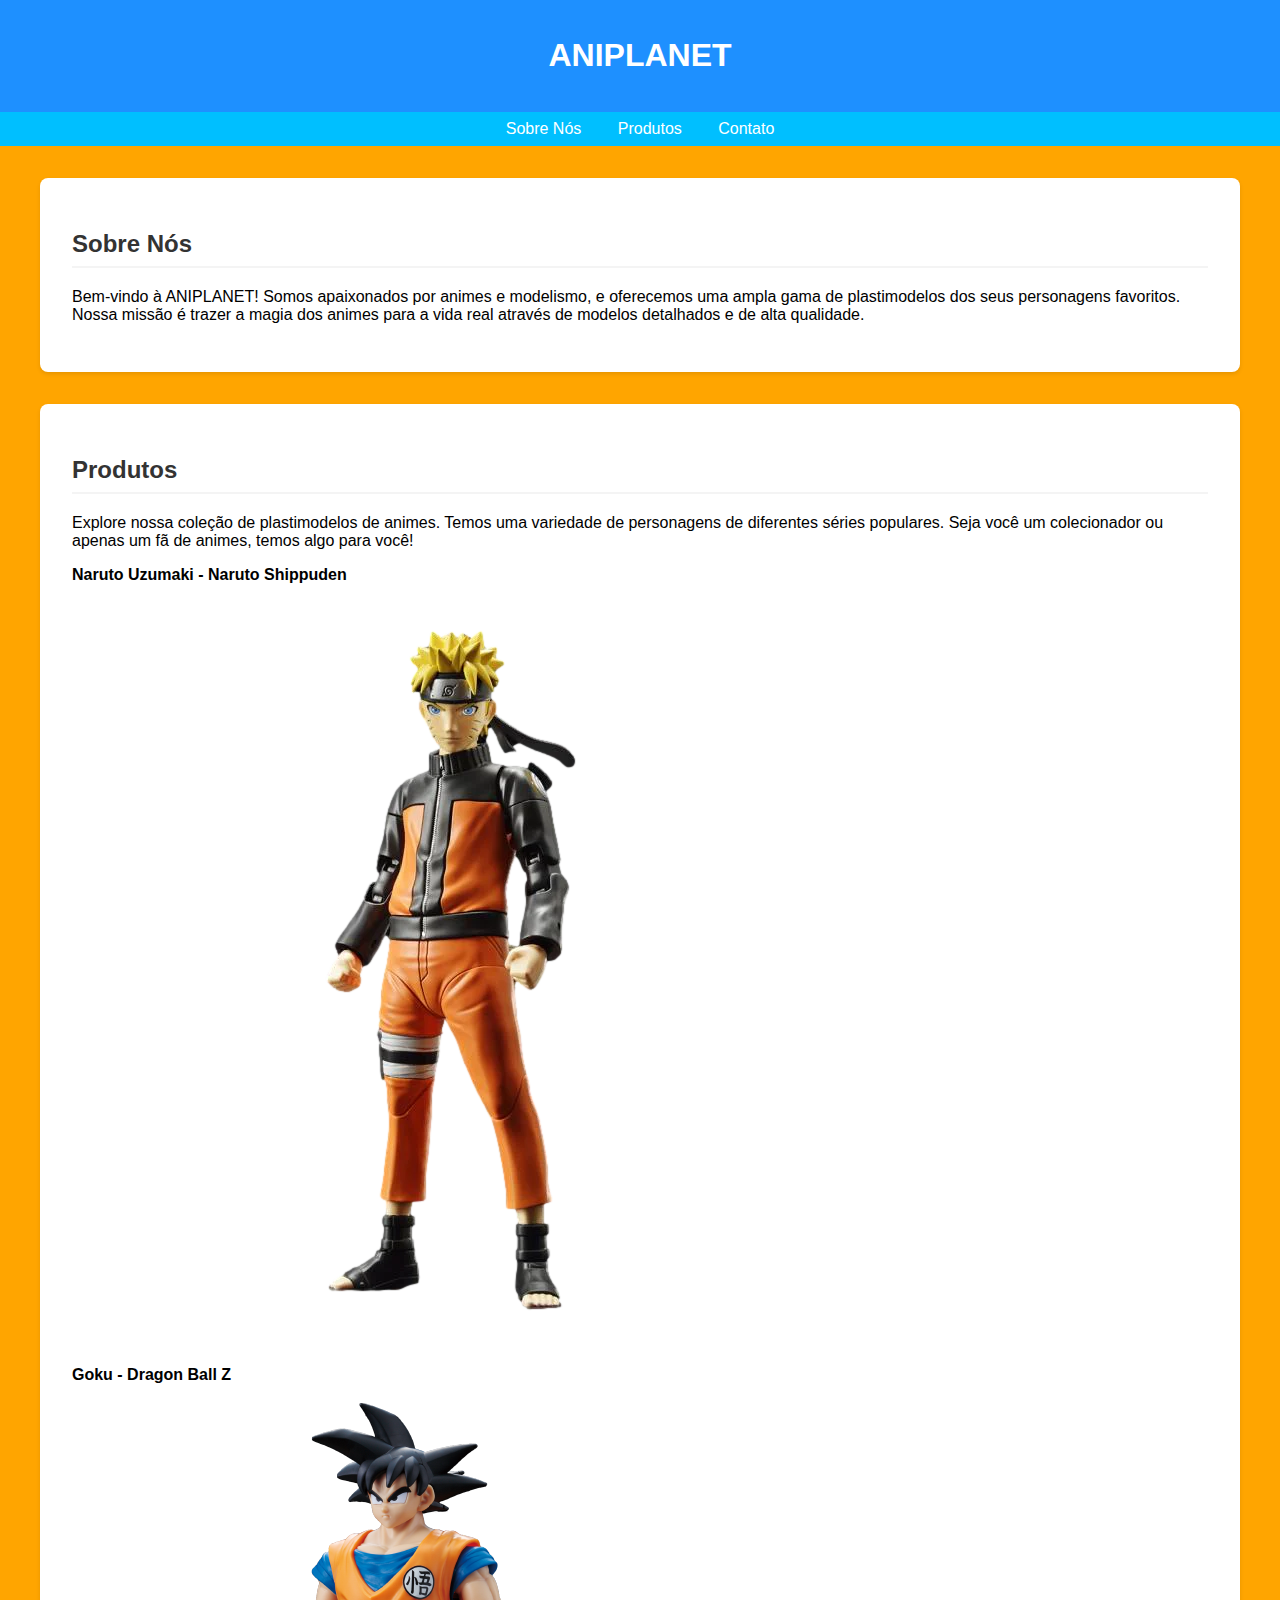
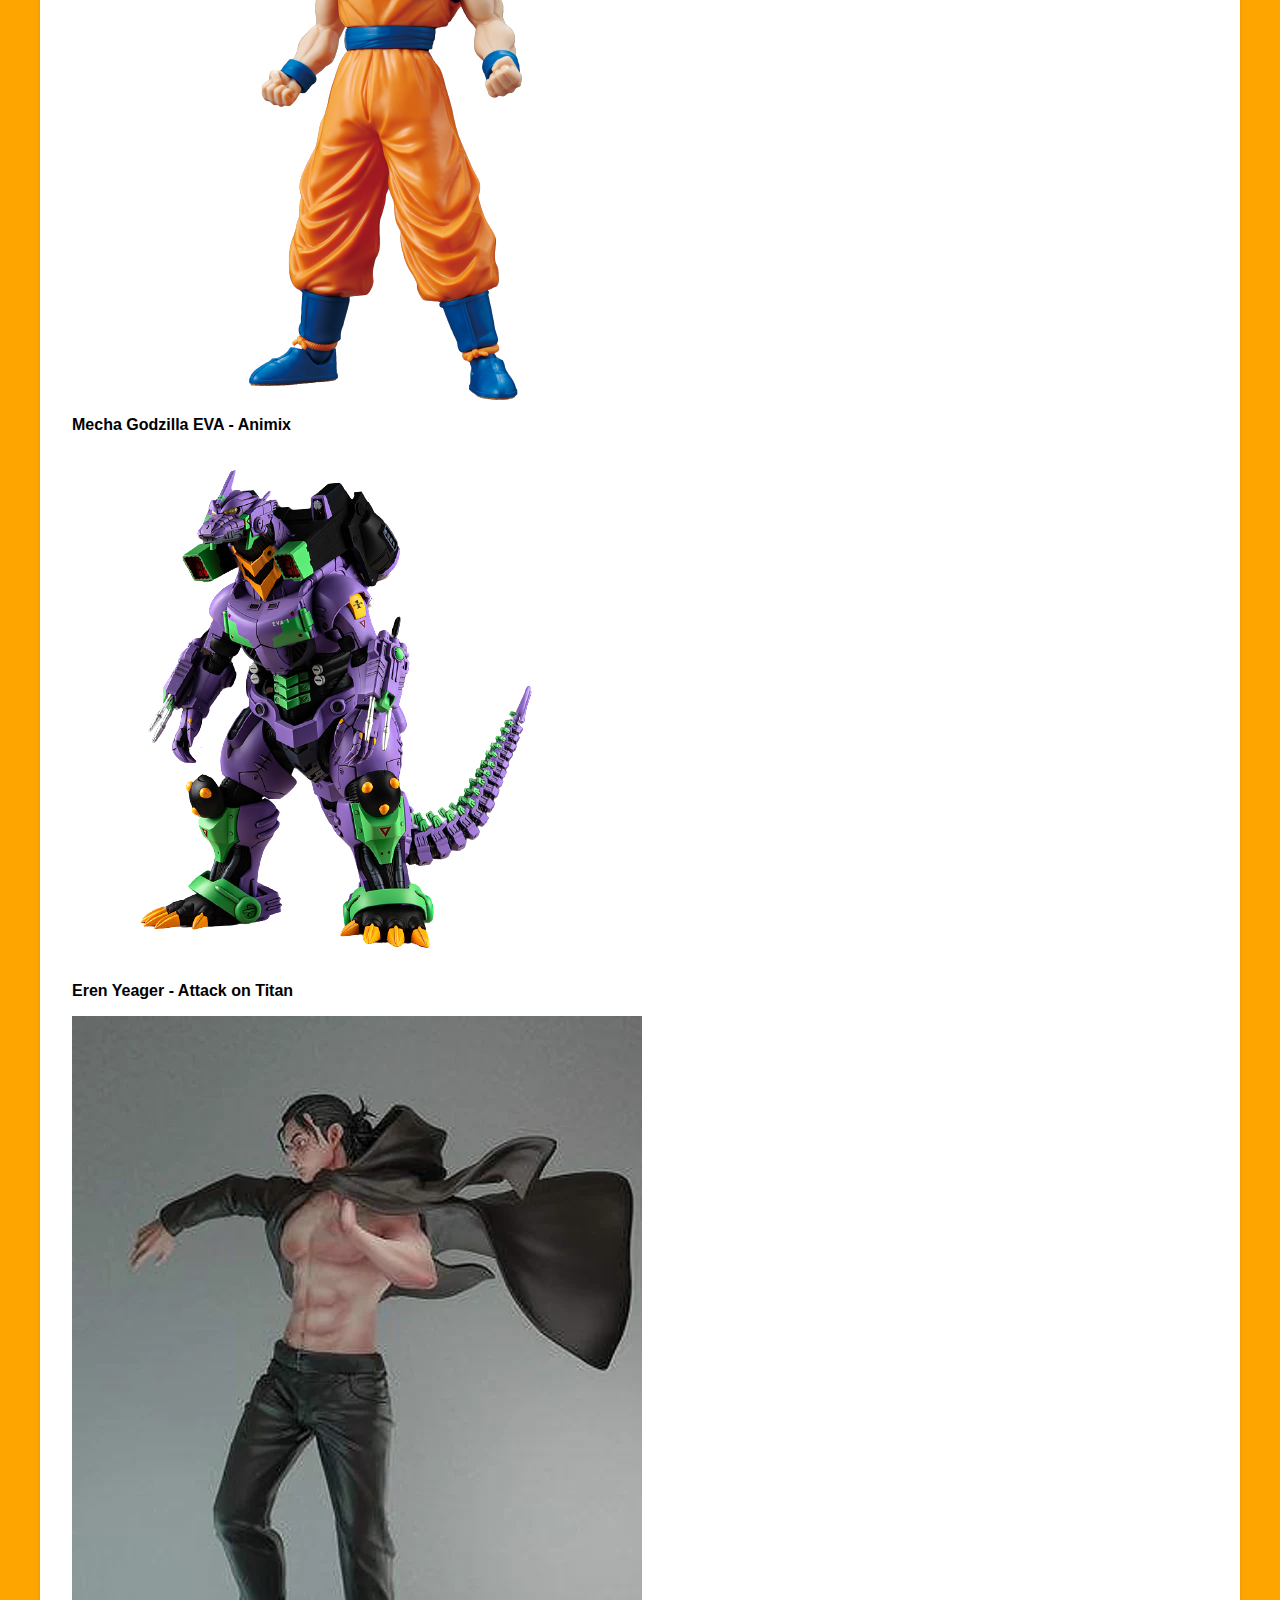
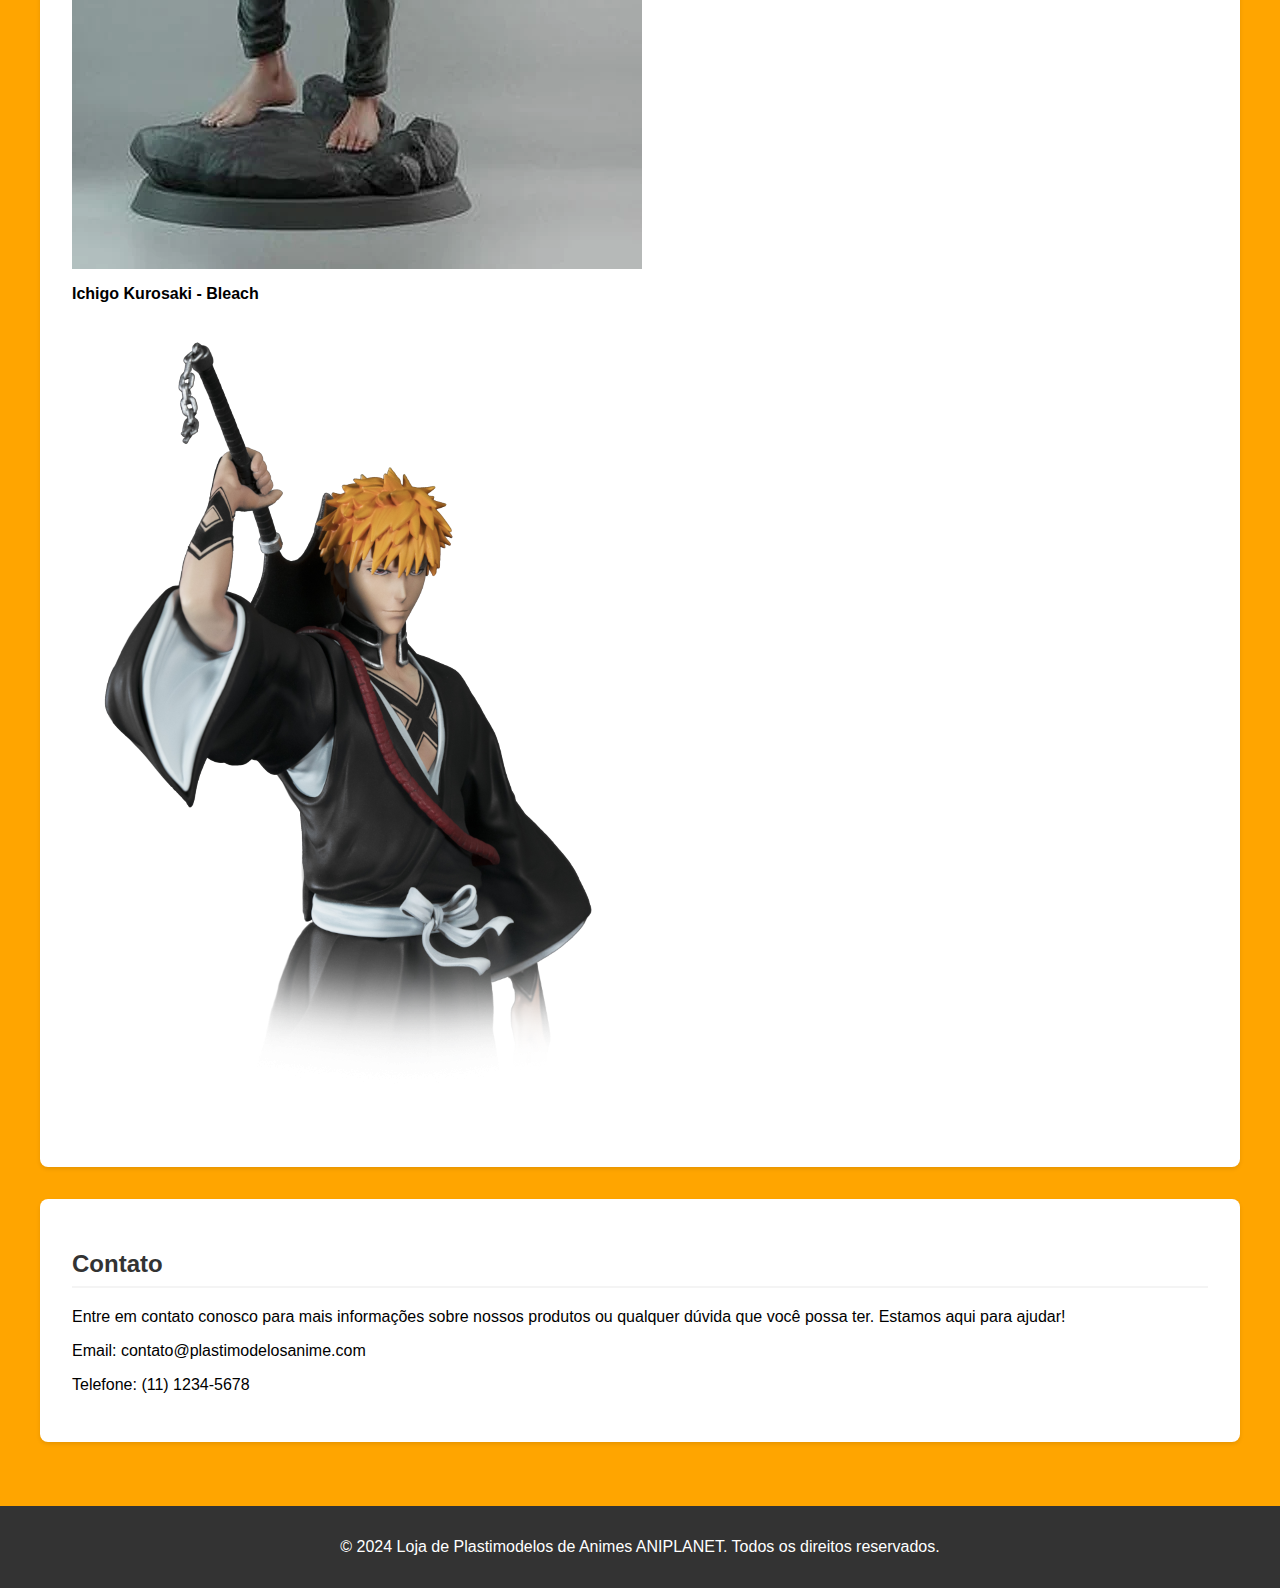
<file: Trabalho HTML 2/index.html>
<!DOCTYPE html>
<html lang="pt-br">
<head>
    <meta charset="UTF-8">
    <meta name="viewport" content="width=device-width, initial-scale=1.0">
    <title>Loja de Plastimodelos de Animes ANIPLANET</title>
    <link rel="stylesheet" href="styles.css">
</head>
<body>
    <header>
        <h1>ANIPLANET</h1>
    </header>
    <nav>
        <a href="#about">Sobre Nós</a>
        <a href="#products">Produtos</a>
        <a href="#contact">Contato</a>
    </nav>
    <div class="container">
        <section id="about" class="about">
            <h2>Sobre Nós</h2>
            <p>Bem-vindo à ANIPLANET! Somos apaixonados por animes e modelismo, e oferecemos uma ampla gama de plastimodelos dos seus personagens favoritos. Nossa missão é trazer a magia dos animes para a vida real através de modelos detalhados e de alta qualidade.</p>
        </section>
        <section id="products" class="products">
            <h2>Produtos</h2>
            <p>Explore nossa coleção de plastimodelos de animes. Temos uma variedade de personagens de diferentes séries populares. Seja você um colecionador ou apenas um fã de animes, temos algo para você!</p>
            <ul>
                <li>Naruto Uzumaki - Naruto Shippuden</li>
                <img src="./img/naruto.webp" alt="Naruto Uzumaki" height="250"/>
                <li>Goku - Dragon Ball Z</li>
                <img src="./img/goku.png" alt="Goku" height="250"/>
                <li>Mecha Godzilla EVA - Animix</li>
                <img src="./img/mecha.webp" alt="Mecha Godzilla EVA" height="250"/>
                <li>Eren Yeager - Attack on Titan</li>
                <img src="./img/eren.webp" alt="Eren Yeager" height="260"/>
                <li>Ichigo Kurosaki - Bleach</li>
                <img src="./img/ichigo.png" alt="Ichigo Kurosaki" height="250"/>
            </ul>
        </section>
        <section id="contact" class="contact">
            <h2>Contato</h2>
            <p>Entre em contato conosco para mais informações sobre nossos produtos ou qualquer dúvida que você possa ter. Estamos aqui para ajudar!</p>
            <p>Email: contato@plastimodelosanime.com</p>
            <p>Telefone: (11) 1234-5678</p>
        </section>
    </div>
    <footer>
        <p>&copy; 2024 Loja de Plastimodelos de Animes ANIPLANET. Todos os direitos reservados.</p>
    </footer>
</body>
</html>
</file>
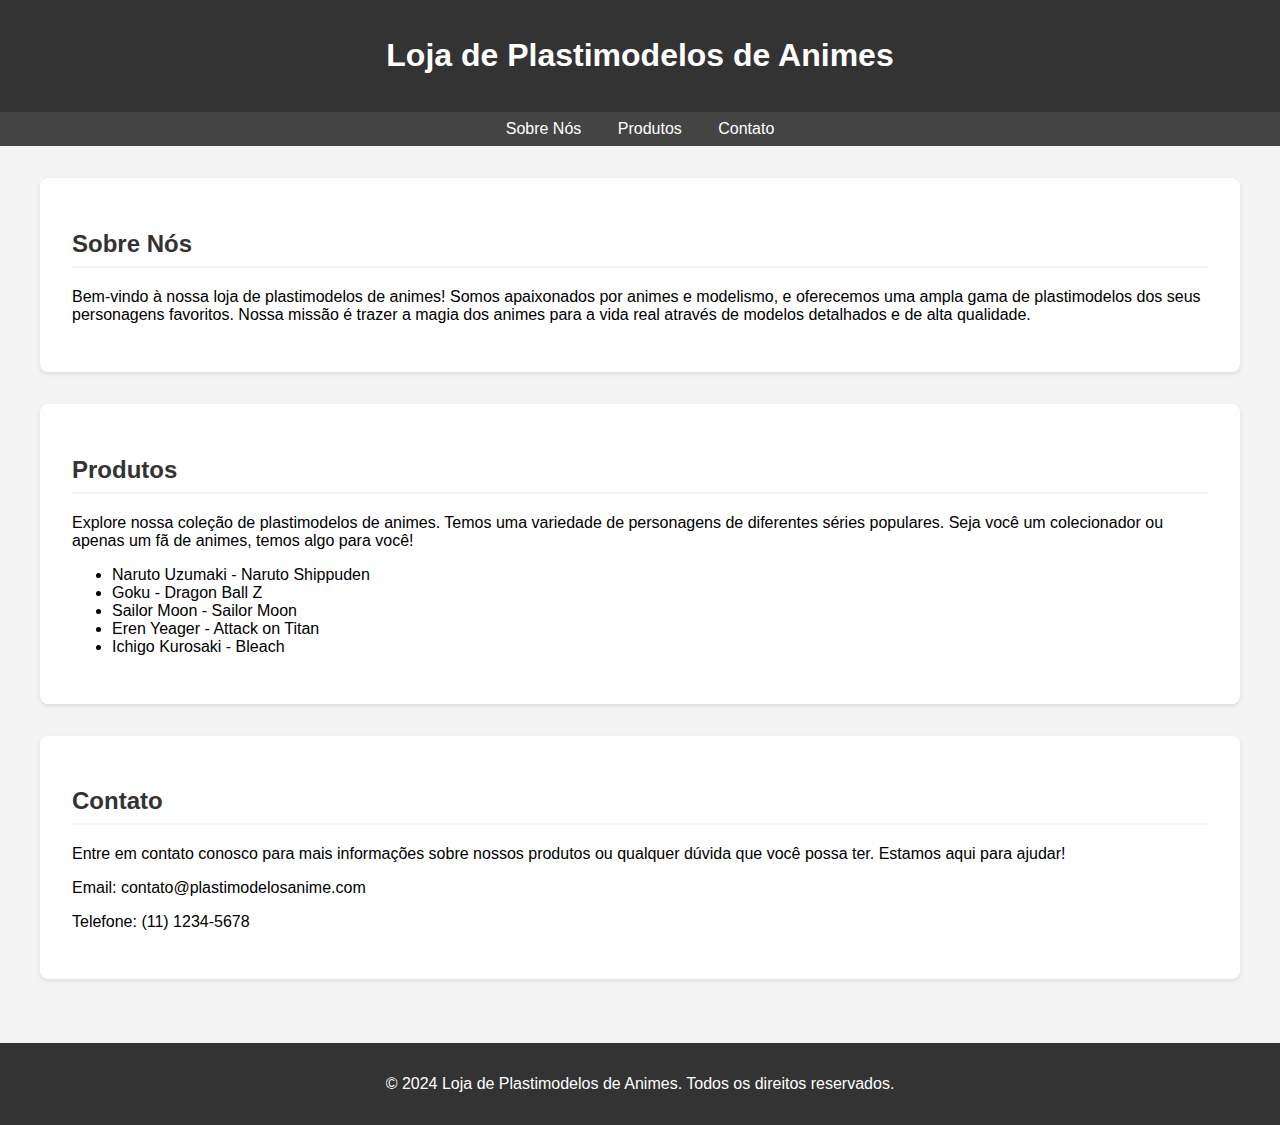
<file: Trabalho HTML 2/teste 2.html>
<!DOCTYPE html>
<html lang="pt-br">
<head>
    <meta charset="UTF-8">
    <meta name="viewport" content="width=device-width, initial-scale=1.0">
    <title>Loja de Plastimodelos de Animes</title>
    <style>
        body {
            font-family: Arial, sans-serif;
            margin: 0;
            padding: 0;
            background-color: #f4f4f4;
        }

        header {
            background-color: #333;
            color: #fff;
            padding: 1rem 0;
            text-align: center;
        }

        nav {
            background-color: #444;
            padding: 0.5rem;
            text-align: center;
        }

        nav a {
            color: #fff;
            margin: 0 1rem;
            text-decoration: none;
        }

        .container {
            max-width: 1200px;
            margin: 0 auto;
            padding: 2rem;
        }

        .about, .products, .contact {
            margin-bottom: 2rem;
            padding: 2rem;
            background-color: #fff;
            border-radius: 8px;
            box-shadow: 0 2px 4px rgba(0,0,0,0.1);
        }

        h2 {
            color: #333;
            border-bottom: 2px solid #f4f4f4;
            padding-bottom: 0.5rem;
        }

        footer {
            background-color: #333;
            color: #fff;
            text-align: center;
            padding: 1rem 0;
        }
    </style>
</head>
<body>
    <header>
        <h1>Loja de Plastimodelos de Animes</h1>
    </header>
    <nav>
        <a href="#about">Sobre Nós</a>
        <a href="#products">Produtos</a>
        <a href="#contact">Contato</a>
    </nav>
    <div class="container">
        <section id="about" class="about">
            <h2>Sobre Nós</h2>
            <p>Bem-vindo à nossa loja de plastimodelos de animes! Somos apaixonados por animes e modelismo, e oferecemos uma ampla gama de plastimodelos dos seus personagens favoritos. Nossa missão é trazer a magia dos animes para a vida real através de modelos detalhados e de alta qualidade.</p>
        </section>
        <section id="products" class="products">
            <h2>Produtos</h2>
            <p>Explore nossa coleção de plastimodelos de animes. Temos uma variedade de personagens de diferentes séries populares. Seja você um colecionador ou apenas um fã de animes, temos algo para você!</p>
            <ul>
                <li>Naruto Uzumaki - Naruto Shippuden</li>
                <li>Goku - Dragon Ball Z</li>
                <li>Sailor Moon - Sailor Moon</li>
                <li>Eren Yeager - Attack on Titan</li>
                <li>Ichigo Kurosaki - Bleach</li>
            </ul>
        </section>
        <section id="contact" class="contact">
            <h2>Contato</h2>
            <p>Entre em contato conosco para mais informações sobre nossos produtos ou qualquer dúvida que você possa ter. Estamos aqui para ajudar!</p>
            <p>Email: contato@plastimodelosanime.com</p>
            <p>Telefone: (11) 1234-5678</p>
        </section>
    </div>
    <footer>
        <p>&copy; 2024 Loja de Plastimodelos de Animes. Todos os direitos reservados.</p>
    </footer>
</body>
</html>
</file>
<file: Trabalho HTML 2/styles.css>
body {
    font-family: Arial, sans-serif;
    margin: 0;
    padding: 0;
    background-color: #FFA500;
}

header {
    background-color: #1E90FF;
    color: #fff;
    padding: 1rem 0;
    text-align: center;
}

nav {
    background-color: #00BFFF;
    padding: 0.5rem;
    text-align: center;
}

nav a {
    color: #fff;
    margin: 0 1rem;
    text-decoration: none;
}

nav a:hover {
    text-decoration: underline;
}

.container {
    max-width: 1200px;
    margin: 0 auto;
    padding: 2rem;
}

.about, .products, .contact {
    margin-bottom: 2rem;
    padding: 2rem;
    background-color: #fff;
    border-radius: 8px;
    box-shadow: 0 2px 4px rgba(0,0,0,0.1);
}

h2 {
    color: #333;
    border-bottom: 2px solid #f4f4f4;
    padding-bottom: 0.5rem;
}

ul {
    list-style: none;
    padding: 0;
}

ul li {
    margin: 1rem 0;
    font-weight: bold;
}

ul img {
    display: block;
    margin: 0.5rem 0;
    max-width: 100%;
    height: auto;
}

footer {
    background-color: #333;
    color: #fff;
    text-align: center;
    padding: 1rem 0;
}

@media (max-width: 768px) {
    .container {
        padding: 1rem;
    }

    .about, .products, .contact {
        padding: 1rem;
        margin-bottom: 1rem;
    }

    nav a {
        margin: 0 0.5rem;
    }
}

@media (max-width: 480px) {
    header h1 {
        font-size: 1.5rem;
    }

    nav a {
        display: block;
        margin: 0.5rem 0;
    }
}
</file>
